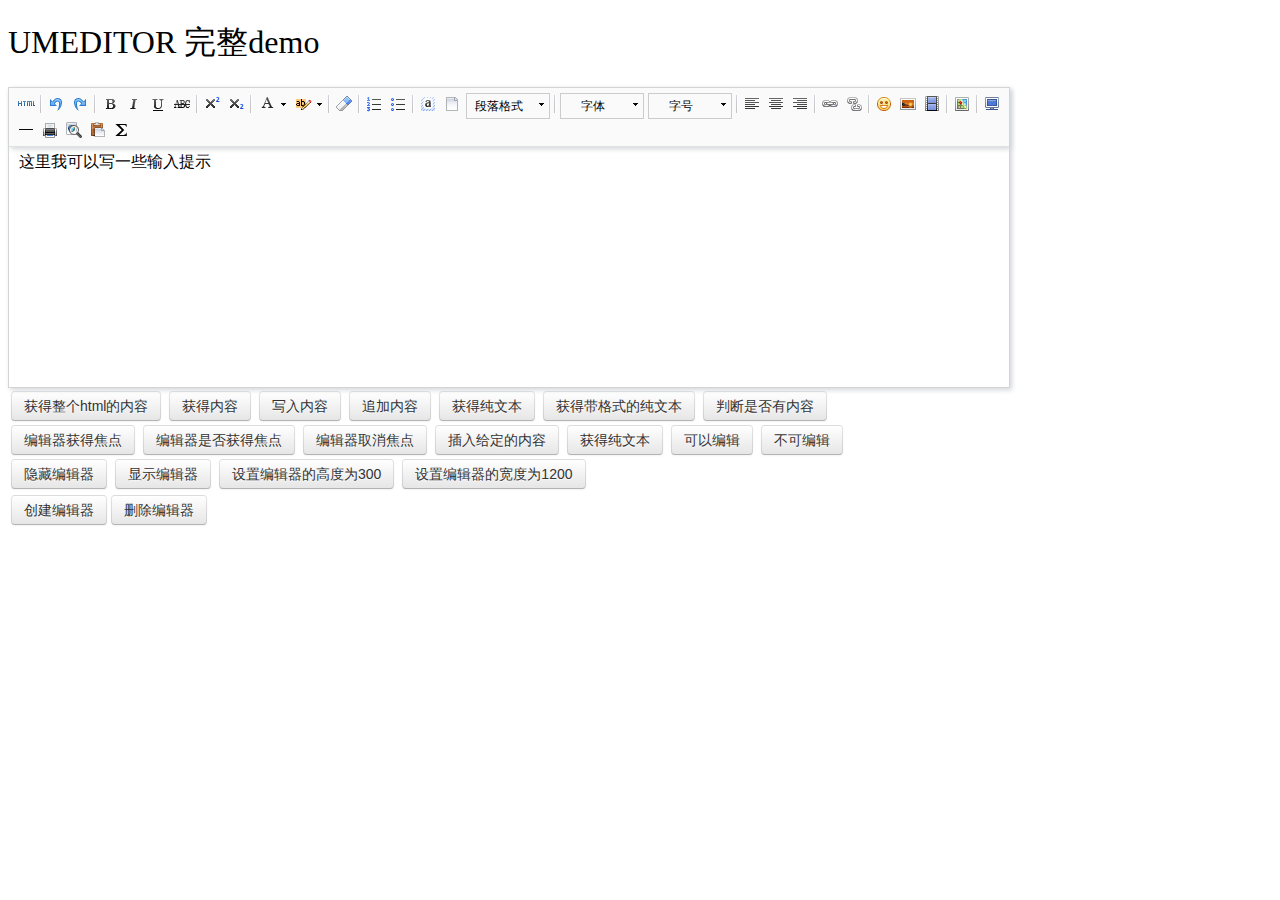
<file: public/ueditor/index.html>
<!DOCTYPE HTML>
<html>
<head>

    <meta http-equiv="Content-Type" content="text/html;charset=utf-8"/>
    <title>UMEDITOR 完整demo</title>
    <meta http-equiv="Content-Type" content="text/html; charset=utf-8"/>
    <link href="themes/default/css/umeditor.css" type="text/css" rel="stylesheet">
    <script type="text/javascript" src="third-party/jquery.min.js"></script>
    <script type="text/javascript" charset="utf-8" src="umeditor.config.js"></script>
    <script type="text/javascript" charset="utf-8" src="umeditor.min.js"></script>
    <script type="text/javascript" src="lang/zh-cn/zh-cn.js"></script>
    <style type="text/css">
        h1{
            font-family: "微软雅黑";
            font-weight: normal;
        }
        .btn {
            display: inline-block;
            *display: inline;
            padding: 4px 12px;
            margin-bottom: 0;
            *margin-left: .3em;
            font-size: 14px;
            line-height: 20px;
            color: #333333;
            text-align: center;
            text-shadow: 0 1px 1px rgba(255, 255, 255, 0.75);
            vertical-align: middle;
            cursor: pointer;
            background-color: #f5f5f5;
            *background-color: #e6e6e6;
            background-image: -moz-linear-gradient(top, #ffffff, #e6e6e6);
            background-image: -webkit-gradient(linear, 0 0, 0 100%, from(#ffffff), to(#e6e6e6));
            background-image: -webkit-linear-gradient(top, #ffffff, #e6e6e6);
            background-image: -o-linear-gradient(top, #ffffff, #e6e6e6);
            background-image: linear-gradient(to bottom, #ffffff, #e6e6e6);
            background-repeat: repeat-x;
            border: 1px solid #cccccc;
            *border: 0;
            border-color: #e6e6e6 #e6e6e6 #bfbfbf;
            border-color: rgba(0, 0, 0, 0.1) rgba(0, 0, 0, 0.1) rgba(0, 0, 0, 0.25);
            border-bottom-color: #b3b3b3;
            -webkit-border-radius: 4px;
            -moz-border-radius: 4px;
            border-radius: 4px;
            filter: progid:DXImageTransform.Microsoft.gradient(startColorstr='#ffffffff', endColorstr='#ffe6e6e6', GradientType=0);
            filter: progid:DXImageTransform.Microsoft.gradient(enabled=false);
            *zoom: 1;
            -webkit-box-shadow: inset 0 1px 0 rgba(255, 255, 255, 0.2), 0 1px 2px rgba(0, 0, 0, 0.05);
            -moz-box-shadow: inset 0 1px 0 rgba(255, 255, 255, 0.2), 0 1px 2px rgba(0, 0, 0, 0.05);
            box-shadow: inset 0 1px 0 rgba(255, 255, 255, 0.2), 0 1px 2px rgba(0, 0, 0, 0.05);
        }

        .btn:hover,
        .btn:focus,
        .btn:active,
        .btn.active,
        .btn.disabled,
        .btn[disabled] {
            color: #333333;
            background-color: #e6e6e6;
            *background-color: #d9d9d9;
        }

        .btn:active,
        .btn.active {
            background-color: #cccccc \9;
        }

        .btn:first-child {
            *margin-left: 0;
        }

        .btn:hover,
        .btn:focus {
            color: #333333;
            text-decoration: none;
            background-position: 0 -15px;
            -webkit-transition: background-position 0.1s linear;
            -moz-transition: background-position 0.1s linear;
            -o-transition: background-position 0.1s linear;
            transition: background-position 0.1s linear;
        }

        .btn:focus {
            outline: thin dotted #333;
            outline: 5px auto -webkit-focus-ring-color;
            outline-offset: -2px;
        }

        .btn.active,
        .btn:active {
            background-image: none;
            outline: 0;
            -webkit-box-shadow: inset 0 2px 4px rgba(0, 0, 0, 0.15), 0 1px 2px rgba(0, 0, 0, 0.05);
            -moz-box-shadow: inset 0 2px 4px rgba(0, 0, 0, 0.15), 0 1px 2px rgba(0, 0, 0, 0.05);
            box-shadow: inset 0 2px 4px rgba(0, 0, 0, 0.15), 0 1px 2px rgba(0, 0, 0, 0.05);
        }

        .btn.disabled,
        .btn[disabled] {
            cursor: default;
            background-image: none;
            opacity: 0.65;
            filter: alpha(opacity=65);
            -webkit-box-shadow: none;
            -moz-box-shadow: none;
            box-shadow: none;
        }
    </style>
</head>
<body>
<h1>UMEDITOR 完整demo</h1>

<!--style给定宽度可以影响编辑器的最终宽度-->
<script type="text/plain" id="myEditor" style="width:1000px;height:240px;">
    <p>这里我可以写一些输入提示</p>
</script>


<div class="clear"></div>
<div id="btns">
    <table>
        <tr>
            <td>
                <button class="btn" unselected="on" onclick="getAllHtml()">获得整个html的内容</button>&nbsp;
                <button class="btn" onclick="getContent()">获得内容</button>&nbsp;
                <button class="btn" onclick="setContent()">写入内容</button>&nbsp;
                <button class="btn" onclick="setContent(true)">追加内容</button>&nbsp;
                <button class="btn" onclick="getContentTxt()">获得纯文本</button>&nbsp;
                <button class="btn" onclick="getPlainTxt()">获得带格式的纯文本</button>&nbsp;
                <button class="btn" onclick="hasContent()">判断是否有内容</button>
            </td>
        </tr>
        <tr>
            <td>
                <button class="btn" onclick="setFocus()">编辑器获得焦点</button>&nbsp;
                <button class="btn" onmousedown="isFocus();return false;">编辑器是否获得焦点</button>&nbsp;
                <button class="btn" onclick="doBlur()">编辑器取消焦点</button>&nbsp;
                <button class="btn" onclick="insertHtml()">插入给定的内容</button>&nbsp;
                <button class="btn" onclick="getContentTxt()">获得纯文本</button>&nbsp;
                <button class="btn" id="enable" onclick="setEnabled()">可以编辑</button>&nbsp;
                <button class="btn" onclick="setDisabled()">不可编辑</button>
            </td>
        </tr>
        <tr>
            <td>
                <button class="btn" onclick="UM.getEditor('myEditor').setHide()">隐藏编辑器</button>&nbsp;
                <button class="btn" onclick="UM.getEditor('myEditor').setShow()">显示编辑器</button>&nbsp;
                <button class="btn" onclick="UM.getEditor('myEditor').setHeight(300)">设置编辑器的高度为300</button>&nbsp;
                <button class="btn" onclick="UM.getEditor('myEditor').setWidth(1200)">设置编辑器的宽度为1200</button>
            </td>
        </tr>

    </table>
</div>
<table>
    <tr>
        <td>
            <button class="btn" onclick="createEditor()"/>创建编辑器</button>
            <button class="btn" onclick="deleteEditor()"/>删除编辑器</button>
        </td>
    </tr>
</table>

<div>
    <h3 id="focush2"></h3>
</div>
<script type="text/javascript">
    //实例化编辑器
    var um = UM.getEditor('myEditor');
    um.addListener('blur',function(){
        $('#focush2').html('编辑器失去焦点了')
    });
    um.addListener('focus',function(){
        $('#focush2').html('')
    });
    //按钮的操作
    function insertHtml() {
        var value = prompt('插入html代码', '');
        um.execCommand('insertHtml', value)
    }
    function isFocus(){
        alert(um.isFocus())
    }
    function doBlur(){
        um.blur()
    }
    function createEditor() {
        enableBtn();
        um = UM.getEditor('myEditor');
    }
    function getAllHtml() {
        alert(UM.getEditor('myEditor').getAllHtml())
    }
    function getContent() {
        var arr = [];
        arr.push("使用editor.getContent()方法可以获得编辑器的内容");
        arr.push("内容为：");
        arr.push(UM.getEditor('myEditor').getContent());
        alert(arr.join("\n"));
    }
    function getPlainTxt() {
        var arr = [];
        arr.push("使用editor.getPlainTxt()方法可以获得编辑器的带格式的纯文本内容");
        arr.push("内容为：");
        arr.push(UM.getEditor('myEditor').getPlainTxt());
        alert(arr.join('\n'))
    }
    function setContent(isAppendTo) {
        var arr = [];
        arr.push("使用editor.setContent('欢迎使用umeditor')方法可以设置编辑器的内容");
        UM.getEditor('myEditor').setContent('欢迎使用umeditor', isAppendTo);
        alert(arr.join("\n"));
    }
    function setDisabled() {
        UM.getEditor('myEditor').setDisabled('fullscreen');
        disableBtn("enable");
    }

    function setEnabled() {
        UM.getEditor('myEditor').setEnabled();
        enableBtn();
    }

    function getText() {
        //当你点击按钮时编辑区域已经失去了焦点，如果直接用getText将不会得到内容，所以要在选回来，然后取得内容
        var range = UM.getEditor('myEditor').selection.getRange();
        range.select();
        var txt = UM.getEditor('myEditor').selection.getText();
        alert(txt)
    }

    function getContentTxt() {
        var arr = [];
        arr.push("使用editor.getContentTxt()方法可以获得编辑器的纯文本内容");
        arr.push("编辑器的纯文本内容为：");
        arr.push(UM.getEditor('myEditor').getContentTxt());
        alert(arr.join("\n"));
    }
    function hasContent() {
        var arr = [];
        arr.push("使用editor.hasContents()方法判断编辑器里是否有内容");
        arr.push("判断结果为：");
        arr.push(UM.getEditor('myEditor').hasContents());
        alert(arr.join("\n"));
    }
    function setFocus() {
        UM.getEditor('myEditor').focus();
    }
    function deleteEditor() {
        disableBtn();
        UM.getEditor('myEditor').destroy();
    }
    function disableBtn(str) {
        var div = document.getElementById('btns');
        var btns = domUtils.getElementsByTagName(div, "button");
        for (var i = 0, btn; btn = btns[i++];) {
            if (btn.id == str) {
                domUtils.removeAttributes(btn, ["disabled"]);
            } else {
                btn.setAttribute("disabled", "true");
            }
        }
    }
    function enableBtn() {
        var div = document.getElementById('btns');
        var btns = domUtils.getElementsByTagName(div, "button");
        for (var i = 0, btn; btn = btns[i++];) {
            domUtils.removeAttributes(btn, ["disabled"]);
        }
    }
</script>

</body>
</html>
</file>
<file: public/ueditor/themes/default/css/umeditor.css>
.edui-container{
    position: relative;
    border: 1px solid #d4d4d4;
    box-shadow: 2px 2px 5px #d3d6da;
    background-color: #fff;
}
.edui-container .edui-toolbar{
    position: relative;
    width:auto;
    border-bottom: 1px solid #e1e1e1;
    box-shadow: 2px 2px 5px #d3d6da;
    background-color: #fafafa;
    z-index: 99999;
}
.edui-toolbar .edui-btn-toolbar{
    position: relative;
    padding: 5px;
}
.edui-container .edui-editor-body{
    background-color: #fff;
}
.edui-editor-body .edui-body-container{
}

.edui-editor-body .edui-body-container p{margin:5px 0;}
.edui-editor-body .edui-body-container{
    border:0;
    outline:none;
    cursor:text;
    padding:0 10px 0;
    overflow:auto;
    display:block;
    word-wrap:break-word;
    font-size:16px;
    font-family:sans-serif;
}
.edui-editor-body.focus{border:1px solid #5c9dff}
.edui-editor-body table{margin:10px 0 10px;border-collapse:collapse;display:table;}
.edui-editor-body td{padding: 5px 10px;border: 1px solid #DDD;}
.edui-editor-body iframe.mathquill-embedded-latex{
    border: 0px;
    padding: 0px;
    display: inline;
    margin: 0px;
    background: none;
    vertical-align: middle;
    width: 0px;
    height: 0px;
}
/*普通按钮*/
.edui-btn-toolbar .edui-btn{
    position: relative;
    display: inline-block;
    vertical-align: top;
    *display: inline;
    *zoom:1;
    width:auto;
    margin: 0 1px;
    padding:1px;
    border:none;
    background: none;
}
.edui-btn-toolbar .edui-btn .edui-icon{
    width: 20px;
    height: 20px;
    margin: 0;
    padding:0;
    background-repeat: no-repeat;
    background-image: url(../images/icons.png);
    background-image: url(../images/icons.gif) \9;
}

/*状态反射*/
.edui-btn-toolbar .edui-btn.edui-hover,
.edui-btn-toolbar .edui-btn.edui-active{
    background-color: #d5e1f2;
    padding: 0;
    border: 1px solid #a3bde3;
    _z-index: 1;
}
.edui-btn-toolbar .edui-btn.edui-disabled{
    opacity: 0.3;
    filter: alpha(opacity = 30);
}
.edui-btn-toolbar .edui-btn .edui-icon-source {
    background-position:-260px -0px;
}
.edui-btn-toolbar .edui-btn .edui-icon-undo {
    background-position: -160px 0;
}
.edui-btn-toolbar .edui-btn .edui-icon-redo {
    background-position: -100px 0;
}
.edui-btn-toolbar  .edui-btn .edui-icon-bold{
    background-position: 0 0;
}
.edui-btn-toolbar  .edui-btn .edui-icon-italic {
    background-position: -60px 0;
}
.edui-btn-toolbar  .edui-btn .edui-icon-underline  {
    background-position: -140px 0
}
.edui-btn-toolbar .edui-btn .edui-icon-strikethrough {
    background-position: -120px 0;
}

.edui-btn-toolbar .edui-btn .edui-icon-superscript {
    background-position: -620px 0;
}
.edui-btn-toolbar .edui-btn .edui-icon-subscript {
    background-position:  -600px 0;
}
.edui-btn-toolbar .edui-btn .edui-icon-font, .edui-btn-toolbar .edui-btn .edui-icon-forecolor {
    background-position: -720px 0;
}

.edui-btn-toolbar .edui-btn .edui-icon-backcolor {
    background-position: -760px 0;
}

.edui-btn-toolbar .edui-btn .edui-icon-insertorderedlist {
    background-position: -80px 0;
}
.edui-btn-toolbar .edui-btn .edui-icon-insertunorderedlist {
    background-position:   -20px 0;
}
.edui-btn-toolbar .edui-btn .edui-icon-selectall {
    background-position: -400px -20px;
}
.edui-btn-toolbar .edui-btn .edui-icon-cleardoc {
    background-position: -520px 0;
}
.edui-btn-toolbar .edui-btn .edui-icon-paragraph {
    background-position: -140px 0;
}

.edui-btn-toolbar .edui-btn .edui-icon-fontfamily {
    background-position: -140px 0;
}

.edui-btn-toolbar .edui-btn .edui-icon-fontsize {
    background-position: -140px 0;
}

.edui-btn-toolbar .edui-btn .edui-icon-justifyleft {
    background-position: -460px 0;
}

.edui-btn-toolbar .edui-btn .edui-icon-justifycenter {
    background-position: -420px 0;
}

.edui-btn-toolbar .edui-btn .edui-icon-justifyright {
    background-position:-480px 0;
}

.edui-btn-toolbar .edui-btn .edui-icon-justifyjustify {
    background-position: -440px 0;
}

.edui-btn-toolbar .edui-btn .edui-icon-link {
    background-position: -500px 0;
}

.edui-btn-toolbar .edui-btn .edui-icon-unlink {
    background-position: -640px 0;
}

.edui-btn-toolbar .edui-btn .edui-icon-image {
    background-position: -380px 0;
}

.edui-btn-toolbar .edui-btn .edui-icon-emotion {
    background-position: -60px -20px;
}
.edui-btn-toolbar .edui-btn .edui-icon-video {
    background-position: -320px -20px;
}

.edui-btn-toolbar .edui-btn .edui-icon-map {
    background-position:  -40px -40px;
}

.edui-btn-toolbar .edui-btn .edui-icon-gmap {
    background-position:  -260px -40px;
}
.edui-btn-toolbar .edui-btn .edui-icon-horizontal {
    background-position: -360px 0;
}

.edui-btn-toolbar .edui-btn .edui-icon-print {
    background-position: -440px -20px;
}
.edui-btn-toolbar .edui-btn .edui-icon-preview {
    background-position: -420px -20px;
}

.edui-btn-toolbar .edui-btn-fullscreen{
    float:right;
}
.edui-btn-toolbar .edui-btn .edui-icon-fullscreen {
    background-position: -100px -20px;
}

.edui-btn-toolbar .edui-btn .edui-icon-removeformat {
    background-position: -580px 0;
}
.edui-btn-toolbar .edui-btn .edui-icon-drafts {
    background-position: -560px 0;
}
.edui-btn-toolbar .edui-btn .edui-icon-formula {
    background-position: -80px -20px;
}
.edui-btn-toolbar .edui-splitbutton{
    position: relative;
    display: inline-block ;
    vertical-align: top;
    *display: inline ;
    *zoom:1;
    margin:0 2px;
}
.edui-splitbutton .edui-btn{
    margin: 0;
}
.edui-splitbutton .edui-caret{
    position: relative;
    display: inline-block ;
    vertical-align: top;
    *display: inline ;
    *zoom:1;
    width: 8px;
    height: 20px;
    background: url(../images/icons.png) -741px 0;
    _background: url(../images/icons.gif) -741px 0;
}

.edui-btn-toolbar .edui-splitbutton,
.edui-btn-toolbar .edui-splitbutton{
    _border: none;
}

/*状态反射*/
.edui-btn-toolbar .edui-splitbutton.edui-hover .edui-btn{
    background-color: #d5e1f2;
}

.edui-btn-toolbar .edui-splitbutton.edui-disabled{
    opacity: 0.3;
    filter: alpha(opacity = 30);
}
.edui-btn-toolbar .edui-splitbutton.edui-disabled .edui-caret{
    opacity: 0.3 \0;
    filter: alpha(opacity = 30)\0;
}


.edui-btn-toolbar .edui-combobox{
    border: 1px solid #CCC;
    padding:0;
    margin:0 2px;
    line-height: 20px;
}
.edui-combobox .edui-button-label{
    position: relative;
    display: inline-block;
    vertical-align: top;
    *display: inline ;
    *zoom:1;
    width:60px;
    height:20px;
    line-height: 20px;
    padding: 2px;
    margin: 0;
    font-size: 12px;
    text-align: center;
    cursor: default;
}
.edui-combobox  .edui-button-spacing{
    position: relative;
    display: inline-block ;
    vertical-align: top;
    *display: inline ;
    *zoom:1;
    height:20px;
    margin: 0;
    padding:0 3px;
}
.edui-combobox .edui-caret{
    position: relative;
    display: inline-block ;
    vertical-align: top;
    *display: inline ;
    *zoom:1;
    height:20px;
    width: 12px;
    margin: 0;
    padding: 0;
    background: url(../images/icons.png) -741px 0;
    _background: url(../images/icons.gif) -741px 0;
}
.edui-btn-toolbar .edui-combobox.edui-disabled{
    opacity: 0.2;
    filter: alpha(opacity = 20);
}
.edui-btn-toolbar .edui-combobox.edui-disabled .edui-button-label,
.edui-btn-toolbar .edui-combobox.edui-disabled .edui-caret{
    opacity: 0.2 \0;
    filter: alpha(opacity = 20)\0;
}
.edui-combobox-menu{
    position: absolute;
    top: 100%;
    left: 0;
    display: none;
    list-style: none;
    text-decoration: none;
    margin: 0;
    padding:5px;
    background-color: #ffffff;
    border: 1px solid #ccc;
    font-size: 12px;
    box-shadow: 2px 2px 5px #d3d6da;
    min-width: 160px;
    _width: 160px;
}

.edui-combobox-menu .edui-combobox-item {
    display: block;
    border: 1px solid white;
}

.edui-combobox-menu .edui-combobox-item-label {
    height: 25px;
    line-height: 25px;
    display: inline-block;
    _display: inline;
    _zoom: 1;
    margin-left: 10px;
}

.edui-combobox-menu .edui-combobox-item:hover, .edui-combobox-menu .edui-combobox-stack-item:hover, .edui-combobox-menu .edui-combobox-item-hover {
    background-color: #d5e1f2;
    padding: 0;
    border: 1px solid #a3bde3;
}

.edui-combobox-menu .edui-combobox-item .edui-combobox-icon {
    display: inline-block;
    *zoom: 1;
    *display: inline;
    width: 24px;
    height: 25px;
    background: red;
    vertical-align: bottom;
    background: url(../images/ok.gif) no-repeat 1000px 1000px;
}

.edui-combobox-menu .edui-combobox-checked .edui-combobox-icon {
    background-position: 10px 7px;
}


.edui-combobox-menu .edui-combobox-item-separator {
    min-width: 160px;
    height: 1px;
    line-height: 1px;
    overflow: hidden;
    background: #d3d3d3;
    margin: 5px 0;
    *margin-top: -8px;
}

/* 字体样式校正 */

.edui-combobox-fontsize .edui-combobox-item-0.edui-combobox-checked .edui-combobox-icon {
    background-position: 10px 7px;
}

.edui-combobox-fontsize .edui-combobox-item-1.edui-combobox-checked .edui-combobox-icon {
    background-position: 10px 7px;
}

.edui-combobox-fontsize .edui-combobox-item-2.edui-combobox-checked .edui-combobox-icon {
    background-position: 10px 7px;
}

.edui-combobox-fontsize .edui-combobox-item-3.edui-combobox-checked .edui-combobox-icon {
    background-position: 10px 7px;
}

/* 24 */
.edui-combobox-fontsize .edui-combobox-item-4 .edui-combobox-item-label {
    height: 27px;
    line-height: 27px;
}

.edui-combobox-fontsize .edui-combobox-item-4.edui-combobox-checked .edui-combobox-icon {
    background-position: 10px 5px;
}

/* 32 */
.edui-combobox-fontsize .edui-combobox-item-5 .edui-combobox-item-label {
    height: 31px;
    line-height: 31px;
}

.edui-combobox-fontsize .edui-combobox-item-5.edui-combobox-checked .edui-combobox-icon {
    background-position: 10px 4px;
}


/* 48 */
.edui-combobox-fontsize .edui-combobox-item-6 .edui-combobox-item-label {
    height: 47px;
    line-height: 47px;
}

/*.edui-combobox-fontsize .edui-combobox-item-6 .edui-combobox-icon {*/
    /*height: 25px;*/
    /*margin-bottom: 11px;*/
/*}*/

/*.edui-combobox-fontsize .edui-combobox-item-6.edui-combobox-checked .edui-combobox-icon {*/
    /*background-position: 10px 7px;*/
/*}*/


/* 段落样式校正 */
/* h1 */
.edui-combobox-paragraph .edui-combobox-item-1 .edui-combobox-item-label {
    font-size: 32px;
    height: 36px;
    line-height: 36px;
}

.edui-combobox-paragraph .edui-combobox-item-1 .edui-combobox-icon {
    height: 25px;
    margin-bottom: 5px;
}

.edui-combobox-paragraph .edui-combobox-item-1.edui-combobox-checked .edui-combobox-icon {
    background-position: 10px 7px;
}

/* h2 */
.edui-combobox-paragraph .edui-combobox-item-2 .edui-combobox-item-label {
    font-size: 28px;
    height: 27px;
    line-height: 27px;
}

.edui-combobox-paragraph .edui-combobox-item-2 .edui-combobox-icon {
    margin-bottom: 5px;
}

.edui-combobox-paragraph .edui-combobox-item-2.edui-combobox-checked .edui-combobox-icon {
    background-position: 10px 10px;
}

/* h3 */
.edui-combobox-paragraph .edui-combobox-item-3 .edui-combobox-item-label {
    font-size: 24px;
    height: 25px;
    line-height: 25px;
}

.edui-combobox-paragraph .edui-combobox-item-3 .edui-combobox-icon {
    height: 25px;
    margin-bottom: 5px;
}

.edui-combobox-paragraph .edui-combobox-item-3.edui-combobox-checked .edui-combobox-icon {
    background-position: 10px 11px;
}

/* h4 */
.edui-combobox-paragraph .edui-combobox-item-4 .edui-combobox-item-label {
    font-size: 18px;
    height: 25px;
    line-height: 25px;
}

.edui-combobox-paragraph .edui-combobox-item-4.edui-combobox-checked .edui-combobox-icon {
    background-position: 10px 6px;
}

/* h5 */
.edui-combobox-paragraph .edui-combobox-item-5 .edui-combobox-item-label {
    font-size: 16px;
}

/* h6 */
.edui-combobox-paragraph .edui-combobox-item-6 .edui-combobox-item-label {
    font-size: 12px;
}
.edui-modal {
    position: fixed;
    _position: absolute;
    top: 10%;
    left: 50%;
    border: 1px solid #acacac;
    box-shadow: 2px 2px 5px #d3d6da;
    background-color: #ffffff;
    outline: 0;
}
.edui-modal-header {
    padding: 5px 10px;
    border-bottom: 1px solid #eee;
}
.edui-modal-header .edui-close {
    float: right;
    width:20px;
    height:20px;
    margin-top: 2px;
    padding: 1px;
    border: 0;
    background: url("../images/close.png") no-repeat center center;
    cursor: pointer;
}
.edui-modal-header .edui-close.edui-hover {
    background-color: #d5e1f2;
    padding:0;
    border: 1px solid #a3bde3;
}
.edui-modal-header .edui-title {
    margin: 0;
    line-height: 25px;
    font-size: 20px;
}
.edui-modal-body {
    position: relative;
    max-height: 400px;
    font-size: 12px;
    overflow-y: auto;
}
.edui-modal-footer {
    float: right;
    padding: 5px 15px 15px;
    overflow: hidden;
}
.edui-modal-footer .edui-btn {
    float: left;
    height: 24px;
    width: 96px;
    margin: 0 10px;
    background-color: #ffffff;
    padding: 0;
    border: 1px solid #ababab;
    font-size: 12px;
    line-height: 24px;
    text-align: center;
    cursor: pointer;
}
.edui-modal-footer .edui-btn.edui-hover{
    background-color: #d5e1f2;
    border: 1px solid #a3bde3;
}
.edui-modal-backdrop{
    opacity: 0.5;
    filter: alpha(opacity=50);
    position: fixed;
    top: 0;
    right: 0;
    bottom: 0;
    left: 0;
    background-color: #c6c6c6;
}

.edui-modal .edui-modal-tip {
    color: red;
    position: absolute;
    bottom: 10px;
    left: 10px;
    height: 30px;
    line-height: 30px;
    display: none;
}
/*图片上传*/
.edui-dialog-image-body {
    width: 700px;
    height: 400px;
}
/*插入视频*/
.edui-dialog-video-body{
    width: 600px;
    height: 350px;
}
/*谷歌地图*/
.edui-dialog-gmap-body{
    width:550px;
    height: 400px;
}

/*百度地图*/
.edui-dialog-map-body{
    width:580px;
    height: 400px;
}

/*链接*/
.edui-dialog-link-body{
    width:400px;
    height:200px;
}
.edui-popup{
    display: none;
    background: url('../images/pop-bg.png') repeat #fff;
    padding: 2px;
}
.edui-popup .edui-popup-body{
    border: 1px solid #bfbfbf;
    background-color: #fff;
}
.edui-popup .edui-popup-caret{
    width: 21px;
    height: 11px;
}
.edui-popup .edui-popup-caret.up{
    background:url('../images/caret.png') no-repeat 0 0;
}
.edui-popup .edui-popup-caret.down{
    background:url('../images/caret.png') no-repeat 0 0;
}


.edui-tab-nav {
    margin: 0;
    padding:0;
    border-bottom: 1px solid #ddd;
    list-style: none;
    height:30px;
}
.edui-tab-nav .edui-tab-item {
    float:left;
    margin-bottom: -1px;
    margin-top: 1px;
    margin-top: 0\9;
}
.edui-tab-nav .edui-tab-item .edui-tab-text{
    display: block;
    padding:8px 12px;
    border: 1px solid transparent;
    color: #0088cc;
    text-decoration: none;
    outline: 0;
    _border:1px solid #fff ;
    cursor: pointer;
}
.edui-tab-nav .edui-tab-item .edui-tab-text:FOCUS {
    outline: none;
}
.edui-tab-nav .edui-tab-item.edui-active  .edui-tab-text{
    border: 1px solid #ddd;
    border-bottom-color: transparent;
    background-color: #fff;
    padding:8px 12px;
    color: #555555;
    cursor: default;
}
.edui-tab-content .edui-tab-pane{
    padding: 1px;
    position: relative;
    display: none;
    background-color: #fff;
    clear: both;
}
.edui-tab-content .edui-tab-pane.edui-active{
    display: block;
}


.edui-btn-toolbar .edui-tooltip{
    position: absolute;
    padding: 5px 0;
    display: none;
    /*opacity: 0.8;*/
    /*filter: alpha(opacity=80);*/
    z-index: 99999;
}
.edui-tooltip .edui-tooltip-arrow{
    position: absolute;
    top: 0;
    _top: -2px;
    left: 50%;
    width: 0;
    height: 0;
    padding: 0;
    font-size:0;
    margin-left: -5px;
    border-color: transparent;
    border-style: dashed dashed solid dashed;
    border-bottom-color: #000000;
    border-width: 0 5px 5px;
    background: transparent;
}
.edui-tooltip .edui-tooltip-inner{
    padding: 6px;
    color: #ffffff;
    text-align: center;
    text-decoration: none;
    font-size: 10px;
    background-color: #000000;
    white-space: nowrap;
    line-height: 12px;
}
.edui-splitbutton-color-label {
    width: 16px;
    height: 3px;
    position: absolute;
    bottom: 2px;
    left: 50%;
    margin-left: -8px;
    overflow: hidden;
    line-height: 3px;
}
.edui-popup .edui-colorpicker {
    margin: 10px;
    font-size: 12px;
}
.edui-colorpicker .edui-colorpicker-topbar{
    height: 27px;
    width: 200px;
    overflow: hidden;
}
.edui-colorpicker .edui-colorpicker-topbar .edui-colorpicker-preview{
    height: 20px;
    border: 1px inset black;
    margin-left: 1px;
    width: 128px;
    float: left;
}
.edui-colorpicker .edui-colorpicker-topbar .edui-colorpicker-nocolor{
    float: right;
    margin-right: 1px;
    font-size: 12px;
    line-height: 14px;
    height: 14px;
    border: 1px solid #333;
    padding: 3px 5px;
    cursor: pointer;
}
.edui-colorpicker table{
    border-collapse: collapse;
    border-spacing: 2px;
}
.edui-colorpicker tr.edui-colorpicker-firstrow{
    height: 30px;
}
.edui-colorpicker table td{
    padding: 0 2px;
}
.edui-colorpicker table td .edui-colorpicker-colorcell{
    display: block;
    text-decoration: none;
    color: black;
    width: 14px;
    height: 14px;
    margin: 0;
    cursor: pointer;
}
.edui-toolbar .edui-separator{
    width: 2px;
    height: 20px;
    padding: 1px 2px;
    background: url(../images/icons.png) -179px 1px;
    background: url(../images/icons.gif) -179px 1px \9;
    display: inline-block ;
    vertical-align: top;
    *display: inline ;
    *zoom:1;
    border:none;

}
</file>
